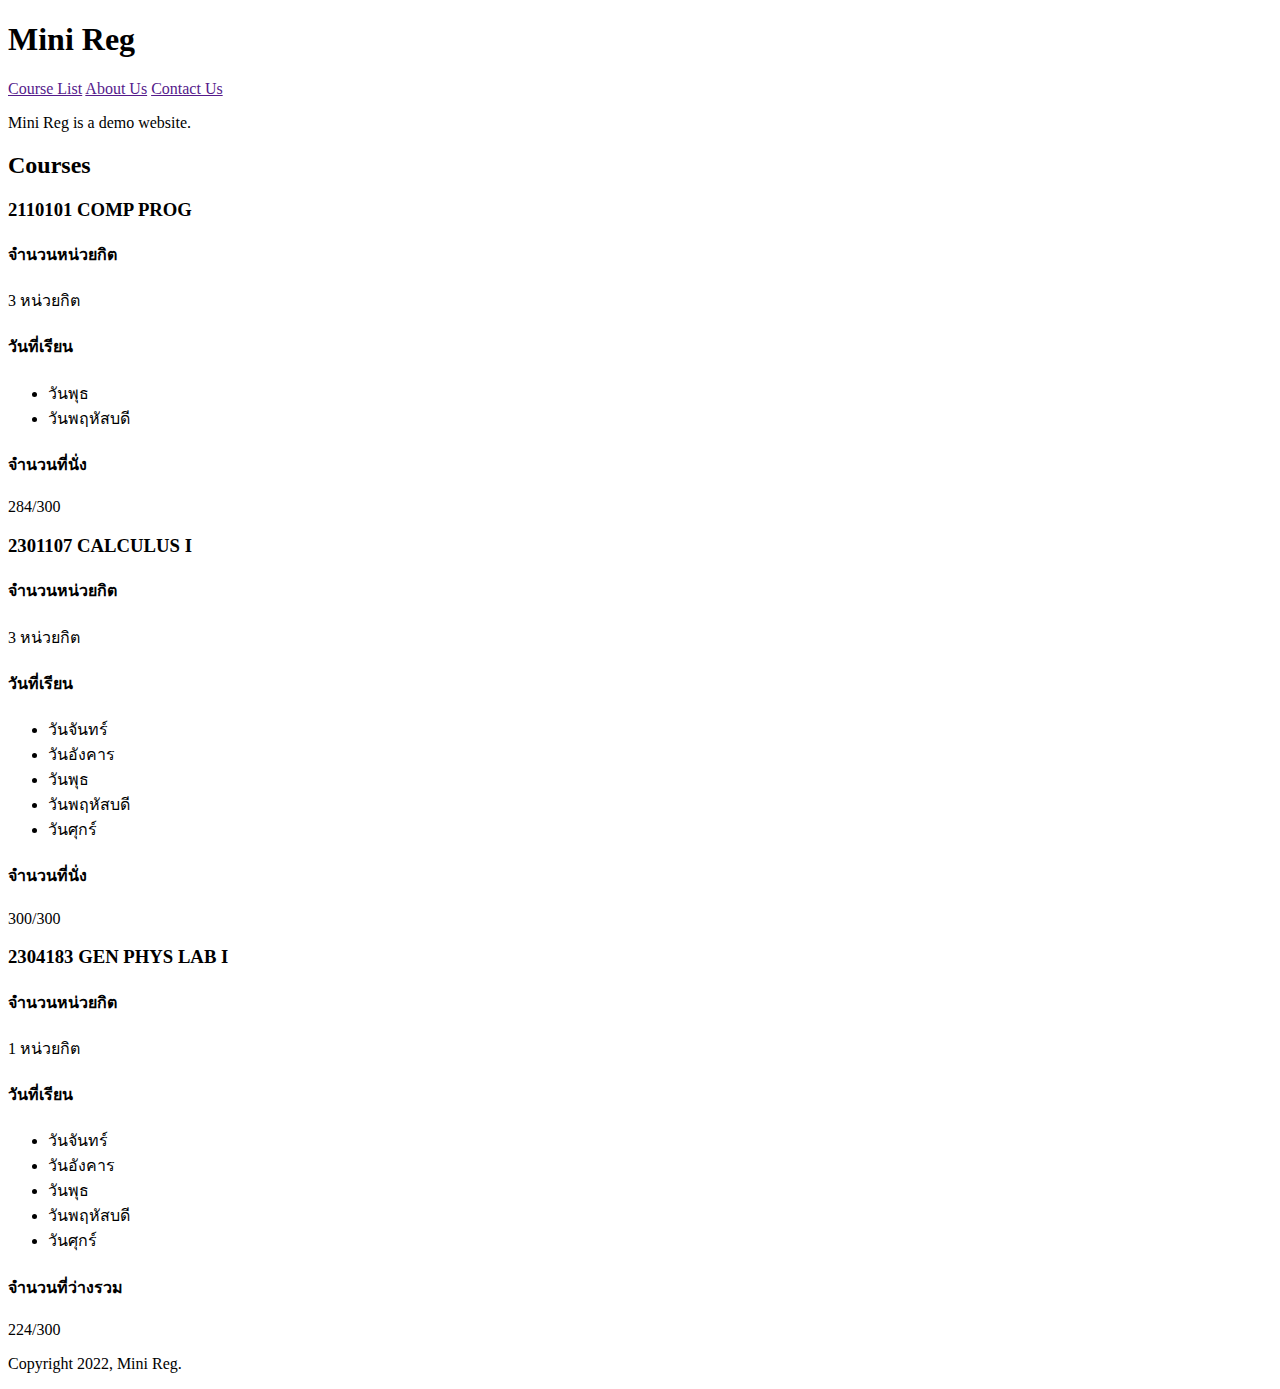
<file: hands-on-1/index.html>
<!DOCTYPE html>
<html lang="en">
  <head>
    <meta charset="UTF-8" />
    <meta name="viewport" content="width=device-width, initial-scale=1.0" />
    <title>Hands-on-1</title>
  </head>
  <body>
    <div>
      <h1>Mini Reg</h1>
      <a href="">Course List</a>
      <a href="">About Us</a>
      <a href="">Contact Us</a>
      <p>Mini Reg is a demo website.</p>
    </div>
    <div>
      <h2>Courses</h2>
      <h3>2110101 COMP PROG</h3>
      <h4>จำนวนหน่วยกิต</h4>
      <p>3 หน่วยกิต</p>
      <h4>วันที่เรียน</h4>
      <ul>
        <li>วันพุธ</li>
        <li>วันพฤหัสบดี</li>
      </ul>
      <h4>จำนวนที่นั่ง</h4>
      <p>284/300</p>
    </div>
    <div>
      <h3>2301107 CALCULUS I</h3>
      <h4>จำนวนหน่วยกิต</h4>
      <p>3 หน่วยกิต</p>
      <h4>วันที่เรียน</h4>
      <ul>
        <li>วันจันทร์</li>
        <li>วันอังคาร</li>
        <li>วันพุธ</li>
        <li>วันพฤหัสบดี</li>
        <li>วันศุกร์</li>
      </ul>
      <h4>จำนวนที่นั่ง</h4>
      <p>300/300</p>
    </div>
    <div>
      <h3>2304183 GEN PHYS LAB I</h3>
      <h4>จำนวนหน่วยกิต</h4>
      <p>1 หน่วยกิต</p>
      <h4>วันที่เรียน</h4>
      <ul>
        <li>วันจันทร์</li>
        <li>วันอังคาร</li>
        <li>วันพุธ</li>
        <li>วันพฤหัสบดี</li>
        <li>วันศุกร์</li>
      </ul>
      <h4>จำนวนที่ว่างรวม</h4>
      <p>224/300</p>
    </div>
    <p>Copyright 2022, Mini Reg.</p>
  </body>
</html>
</file>
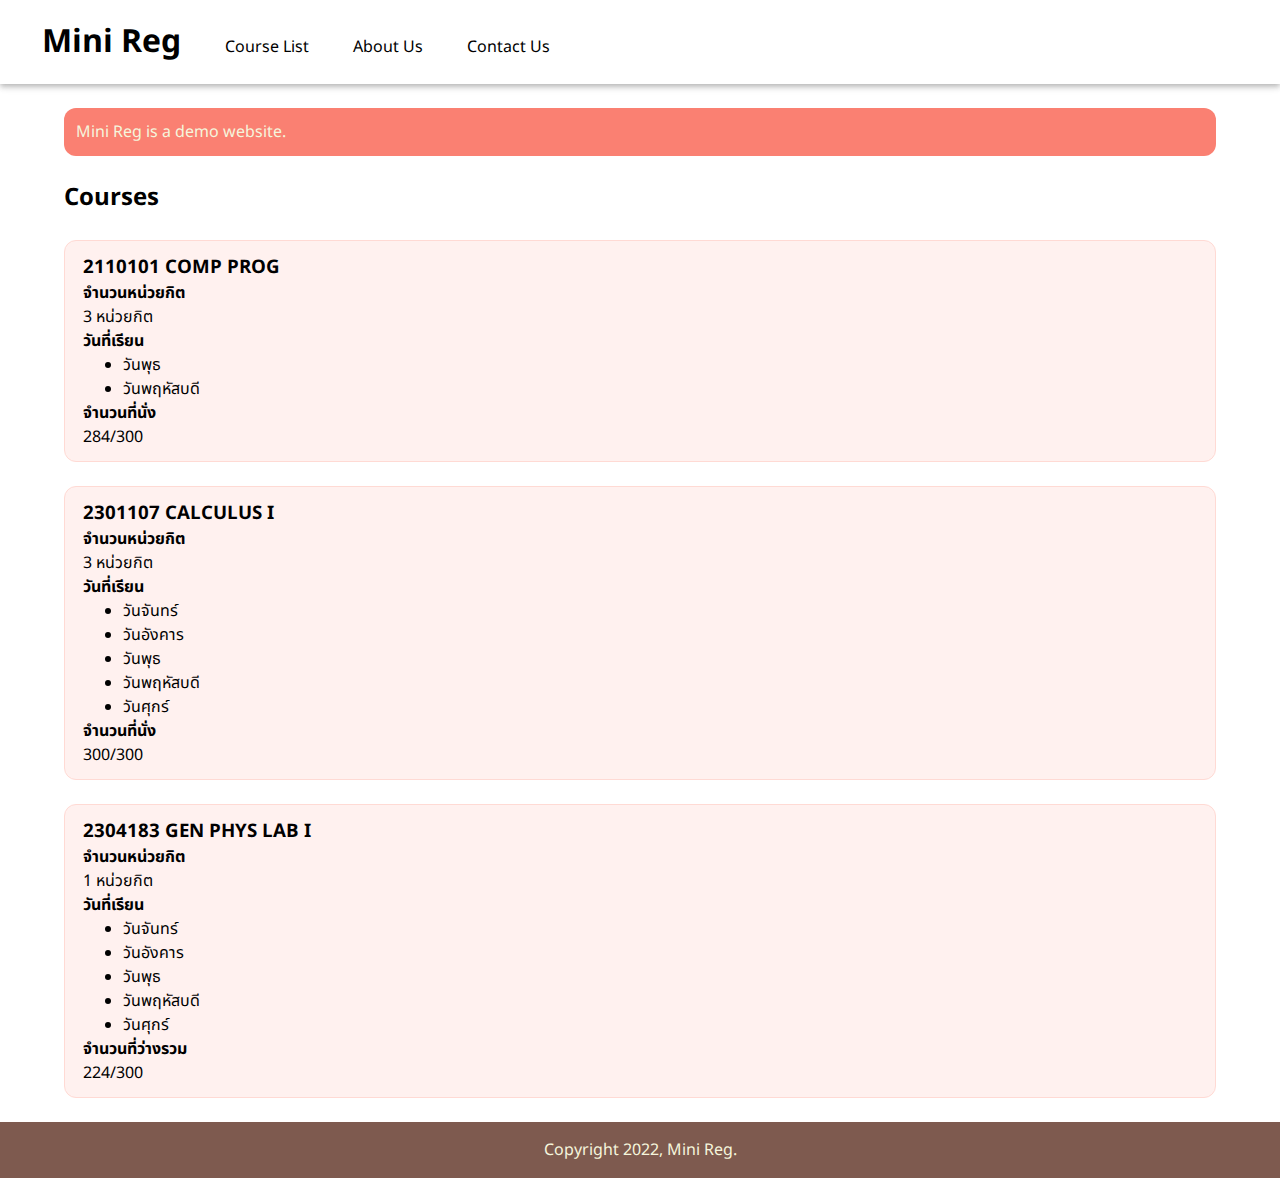
<file: hands-on-2/index.html>
<!DOCTYPE html>
<html lang="en">
  <head>
    <meta charset="UTF-8" />
    <meta name="description" content="Mini Reg is a demo website." />
    <link rel="stylesheet" href="style.css" />
    <title>Hands-on-2</title>
  </head>
  <body>
    <header>
      <h1 class="sidetitle">Mini Reg</h1>
      <nav class="sidenav">
        <a href="" class="navlink">Course List</a>
        <a href="" class="navlink">About Us</a>
        <a href="" class="navlink">Contact Us</a>
      </nav>
    </header>
    <main>
      <p class="alert">Mini Reg is a demo website.</p>
      <h2>Courses</h2>
      <section class="course">
        <h3>2110101 COMP PROG</h3>
        <h4>จำนวนหน่วยกิต</h4>
        <p>3 หน่วยกิต</p>
        <h4>วันที่เรียน</h4>
        <ul>
          <li>วันพุธ</li>
          <li>วันพฤหัสบดี</li>
        </ul>
        <h4>จำนวนที่นั่ง</h4>
        <p>284/300</p>
      </section>
      <section class="course">
        <h3>2301107 CALCULUS I</h3>
        <h4>จำนวนหน่วยกิต</h4>
        <p>3 หน่วยกิต</p>
        <h4>วันที่เรียน</h4>
        <ul>
          <li>วันจันทร์</li>
          <li>วันอังคาร</li>
          <li>วันพุธ</li>
          <li>วันพฤหัสบดี</li>
          <li>วันศุกร์</li>
        </ul>
        <h4>จำนวนที่นั่ง</h4>
        <p>300/300</p>
      </section>
      <section class="course">
        <h3>2304183 GEN PHYS LAB I</h3>
        <h4>จำนวนหน่วยกิต</h4>
        <p>1 หน่วยกิต</p>
        <h4>วันที่เรียน</h4>
        <ul>
          <li>วันจันทร์</li>
          <li>วันอังคาร</li>
          <li>วันพุธ</li>
          <li>วันพฤหัสบดี</li>
          <li>วันศุกร์</li>
        </ul>
        <h4>จำนวนที่ว่างรวม</h4>
        <p>224/300</p>
      </section>
    </main>
    <footer class="sidefooter">Copyright 2022, Mini Reg.</footer>
  </body>
</html>
</file>
<file: hands-on-2/style.css>
@import url("https://fonts.googleapis.com/css2?family=Noto+Sans+Thai:wght@500&display=swap");
body {
  font-family: "Noto Sans Thai", sans-serif;
}

header {
  padding: 18px 42px;
  box-shadow: 0px 2px 4px -1px rgb(0 0 0 / 12%),
    0px 4px 5px 0px rgb(0 0 0 / 12%), 0px 1px 10px 0px rgb(0 0 0 / 12%);
}
.sidetitle {
  display: inline-block;
}
.sidenav {
  display: inline-block;
  margin-left: 20px;
}
.navlink {
  margin: 20px;
  text-decoration: none;
  color: black;
}

main {
  width: 90%;
  margin: auto;
}

.alert {
  background-color: salmon;
  color: beige;
  padding: 12px;
  margin: 24px 0px;
  border-radius: 12px;
}

.course {
  background-color: rgb(255, 241, 239);
  padding: 12px 18px;
  margin: 24px 0px;
  border-radius: 12px;
  border: 1px solid rgb(255, 218, 212);
}

.sidefooter {
  background-color: rgb(126, 90, 79);
  color: beige;
  padding: 16px;
  text-align: center;
}
footer {
  display: block;
}
* {
  box-sizing: border-box;
  margin: 0px;
}
</file>
